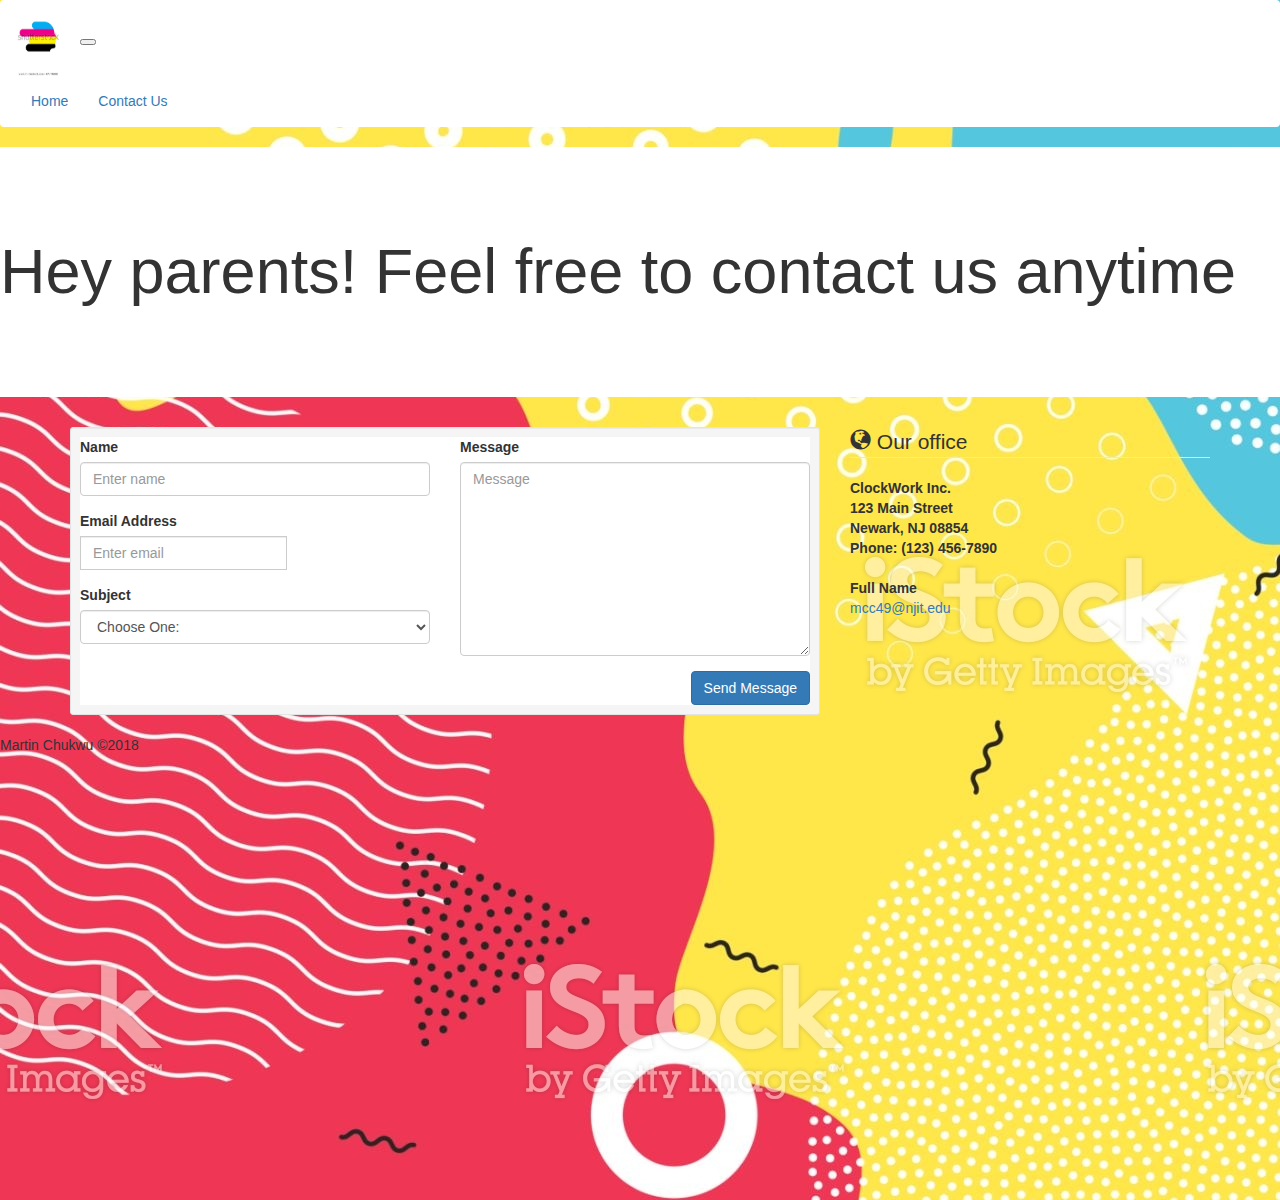
<file: docs/ContactUs.html>
<!DOCTYPE html>
<html lang="en">
<head>
    <meta charset="UTF-8">
    <title>Title</title>
  <link href="//netdna.bootstrapcdn.com/bootstrap/3.1.0/css/bootstrap.min.css" rel="stylesheet" id="bootstrap-css">
  <link rel="stylesheet" href="css/normalize.css">
  <link rel="stylesheet" href="https://stackpath.bootstrapcdn.com/bootstrap/4.1.3/css/bootstrap.min.css" integrity="sha384-MCw98/SFnGE8fJT3GXwEOngsV7Zt27NXFoaoApmYm81iuXoPkFOJwJ8ERdknLPMO" crossorigin="anonymous">
  <link rel="stylesheet" href="css/main.css">
  <script src="//netdna.bootstrapcdn.com/bootstrap/3.1.0/js/bootstrap.min.js"></script>

</head>
<body>
<nav class="navbar navbar-expand-lg navbar-light mb-4 shadow" style="background-color: white;">
  <a href="index.html"><img src="img/human-print-icon-logo-design-450w-671746882.jpg" alt="Company logo" height="75" width="75"/></a>
  <button class="navbar-toggler" type="button" data-toggle="collapse" data-target="#navbarCollapse" aria-controls="navbarCollapse" aria-expanded="false" aria-label="Toggle navigation">
    <span class="navbar-toggler-icon"></span>
  </button>
  <div class="collapse navbar-collapse" id="navbarCollapse">
    <ul class="nav navbar-nav mr-auto">
      <li class="nav-item float-right">
        <a class="nav-link" href="index.html">Home <span class="sr-only">(current)</span></a>
      </li>
      <li class="nav-item float-right active">
        <a class="nav-link" href="ContactUs.html">Contact Us</a>
      </li>
    </ul>
  </div>
</nav>
<div class="jumbotron mx-auto" style="background-color: white;">
  <h1 class="mx-auto d-block" >Hey parents! Feel free to contact us anytime</h1>
</div>
<div class="container">
  <div class="row">
    <div class="col-md-8">
      <div class="well well-sm">
        <form style="background-color: white;">
          <div class="row">
            <div class="col-md-6">
              <div class="form-group">
                <label for="name">
                  Name</label>
                <input type="text" class="form-control" id="name" placeholder="Enter name" required="required" />
              </div>
              <div class="form-group">
                <label for="email">
                  Email Address</label>
                <div class="input-group">


                  <input type="email" class="form-control" id="email" placeholder="Enter email" required="required" /></div>
              </div>
              <div class="form-group">
                <label for="subject">
                  Subject</label>
                <select id="subject" name="subject" class="form-control" required="required">
                  <option value="na" selected="">Choose One:</option>
                  <option value="hire">Hire me</option>
                  <option value="secret">It's a secret</option>
                  <option value="other">Other</option>
                </select>
              </div>
            </div>
            <div class="col-md-6">
              <div class="form-group">
                <label for="name">
                  Message</label>
                <textarea name="message" id="message" class="form-control" rows="9" cols="25" required="required"
                          placeholder="Message"></textarea>
              </div>
            </div>
            <div class="col-md-12">
              <button type="submit" class="btn btn-primary pull-right" id="btnContactUs">
                Send Message</button>
            </div>
          </div>
        </form>
      </div>
    </div>
    <div class="col-md-4">
      <form>
        <legend><span class="glyphicon glyphicon-globe"></span> Our office</legend>
        <address>
          <strong>ClockWork Inc.<br>
          123 Main Street<br>
          Newark, NJ 08854<br>
          Phone: (123) 456-7890</strong>
        </address>
        <address>
          <strong>Full Name</strong><br>
          <a href="mailto:mcc49@njit.edu">mcc49@njit.edu</a>
        </address>
      </form>
    </div>
  </div>
</div>
<span class="d-block p-2 text-black mx-auto fixed-bottom" style="width: 200px;">Martin Chukwu ©2018</span>

</body>
</html>
</file>
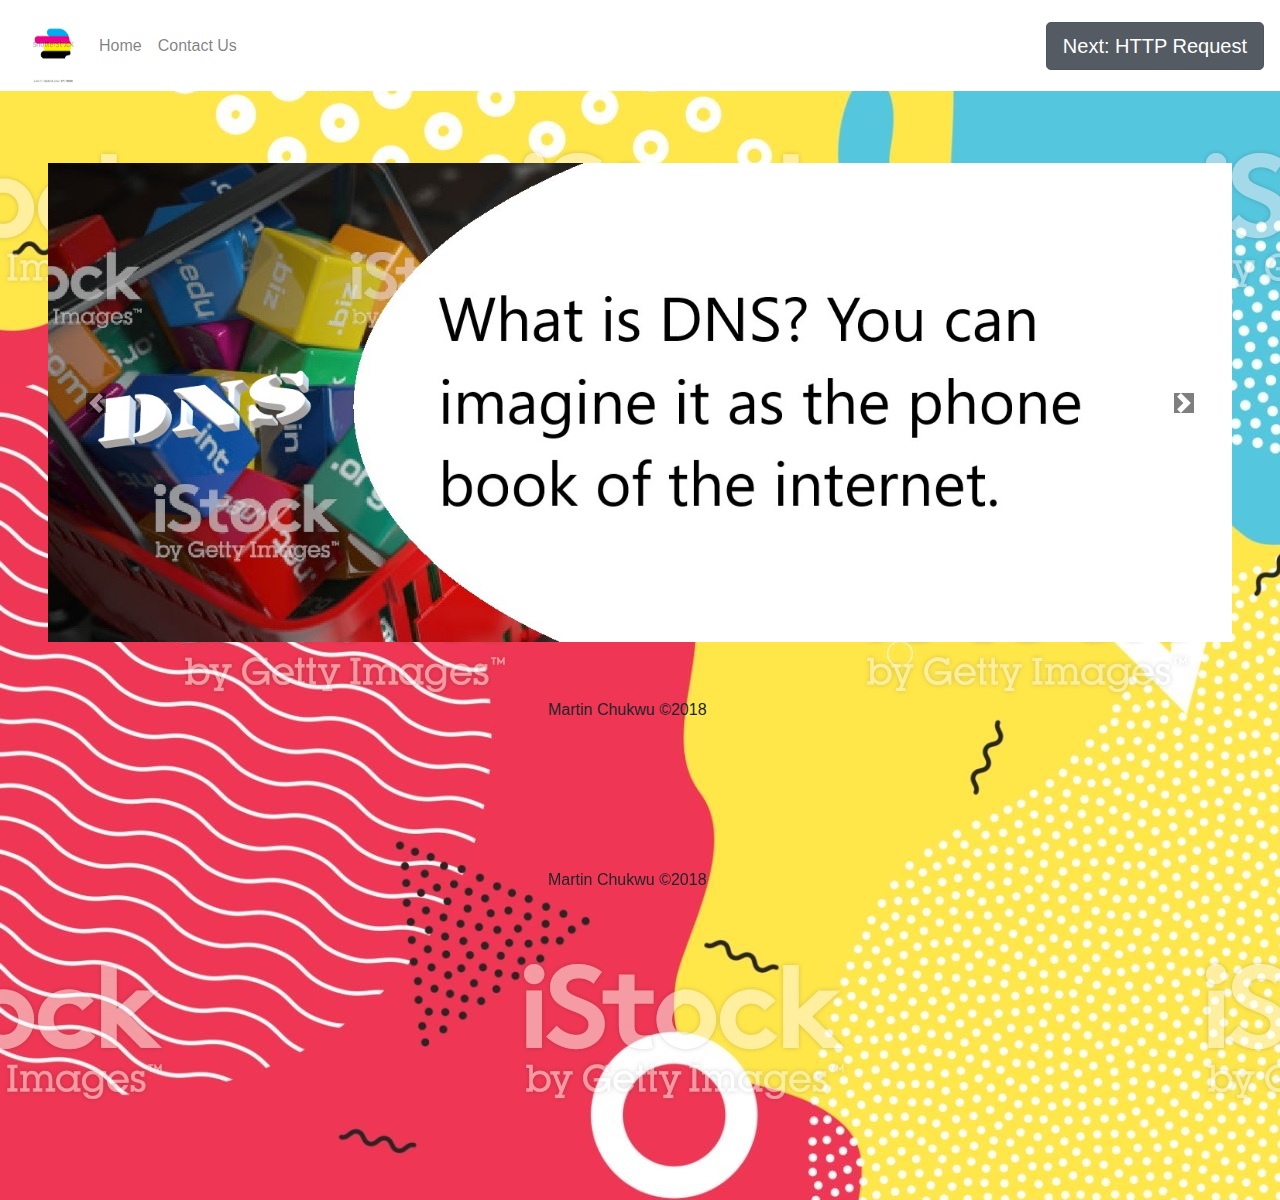
<file: docs/DNS.html>
<!DOCTYPE html>
<html lang="en">
<head>
  <meta charset="UTF-8">
  <title>Title</title>
  <link rel="stylesheet" href="https://maxcdn.bootstrapcdn.com/bootstrap/4.0.0/css/bootstrap.min.css" integrity="sha384-Gn5384xqQ1aoWXA+058RXPxPg6fy4IWvTNh0E263XmFcJlSAwiGgFAW/dAiS6JXm" crossorigin="anonymous">
  <link rel="stylesheet" href="css/normalize.css">
  <link rel="stylesheet" href="https://stackpath.bootstrapcdn.com/bootstrap/4.1.3/css/bootstrap.min.css" integrity="sha384-MCw98/SFnGE8fJT3GXwEOngsV7Zt27NXFoaoApmYm81iuXoPkFOJwJ8ERdknLPMO" crossorigin="anonymous">
  <link rel="stylesheet" href="css/main.css">
</head>
<body>
<nav class="navbar navbar-expand-lg navbar-light mb-4 shadow" style="background-color: white;">
  <a href="index.html"><img src="img/human-print-icon-logo-design-450w-671746882.jpg" alt="Company logo" height="75" width="75"/></a>
  <button class="navbar-toggler" type="button" data-toggle="collapse" data-target="#navbarCollapse" aria-controls="navbarCollapse" aria-expanded="false" aria-label="Toggle navigation">
    <span class="navbar-toggler-icon"></span>
  </button>
  <div class="collapse navbar-collapse" id="navbarCollapse">
    <ul class="nav navbar-nav mr-auto">
      <li class="nav-item float-right">
        <a class="nav-link" href="index.html">Home <span class="sr-only">(current)</span></a>
      </li>
      <li class="nav-item float-right">
        <a class="nav-link" href="ContactUs.html">Contact Us</a>
      </li>
    </ul>
  </div>
  <a href="Request.html" class="btn btn-secondary btn-lg active float-right" role="button" aria-pressed="true">Next: HTTP Request</a>
</nav>


<div id="carouselExampleControls" class="carousel slide carousel-fade carousel-inner img p-5" data-ride="carousel">
  <div class="carousel-inner">
    <div class="carousel-item active">
      <img class="d-block w-100 img-fluid" src="img/DNS-1.jpg" alt="First slide">
      <div class="carousel-caption d-none d-md-block">
        <h5>...</h5>
        <p>...</p>
      </div>
    </div>
    <div class="carousel-item">
      <img class="d-block w-100 img-fluid" src="img/DNS-2.jpg" alt="Second slide">
      <div class="carousel-caption d-none d-md-block">
        <h5>...</h5>
        <p>...</p>
      </div>
    </div>
    <div class="carousel-item img-fluid">
      <img class="d-block w-100 img-fluid" src="img/DNS-3.jpg" alt="Third slide">
      <div class="carousel-caption d-none d-md-block">
        <h5>...</h5>
        <p>...</p>
      </div>
    </div>
  </div>
  <a class="carousel-control-prev" href="#carouselExampleControls" role="button" data-slide="prev">
    <span class="carousel-control-prev-icon" style="background-color: black"  aria-hidden="true"></span>
    <span class="sr-only">Previous</span>
  </a>
  <a class="carousel-control-next"  href="#carouselExampleControls" role="button" data-slide="next">
    <span class="carousel-control-next-icon" style="background-color: black" aria-hidden="true"></span>
    <span class="sr-only">Next</span>
  </a>
</div>
<span class="d-block p-2 text-black mx-auto fixed-bottom" style="width: 200px;">Martin Chukwu ©2018</span>
<span class="d-block p-2 text-black mx-auto" style="width: 200px;">Martin Chukwu ©2018</span>
<script src="https://code.jquery.com/jquery-3.2.1.slim.min.js" integrity="sha384-KJ3o2DKtIkvYIK3UENzmM7KCkRr/rE9/Qpg6aAZGJwFDMVNA/GpGFF93hXpG5KkN" crossorigin="anonymous"></script>
<script src="https://cdnjs.cloudflare.com/ajax/libs/popper.js/1.12.9/umd/popper.min.js" integrity="sha384-ApNbgh9B+Y1QKtv3Rn7W3mgPxhU9K/ScQsAP7hUibX39j7fakFPskvXusvfa0b4Q" crossorigin="anonymous"></script>
<script src="https://maxcdn.bootstrapcdn.com/bootstrap/4.0.0/js/bootstrap.min.js" integrity="sha384-JZR6Spejh4U02d8jOt6vLEHfe/JQGiRRSQQxSfFWpi1MquVdAyjUar5+76PVCmYl" crossorigin="anonymous"></script>

</body>
</html>
</file>
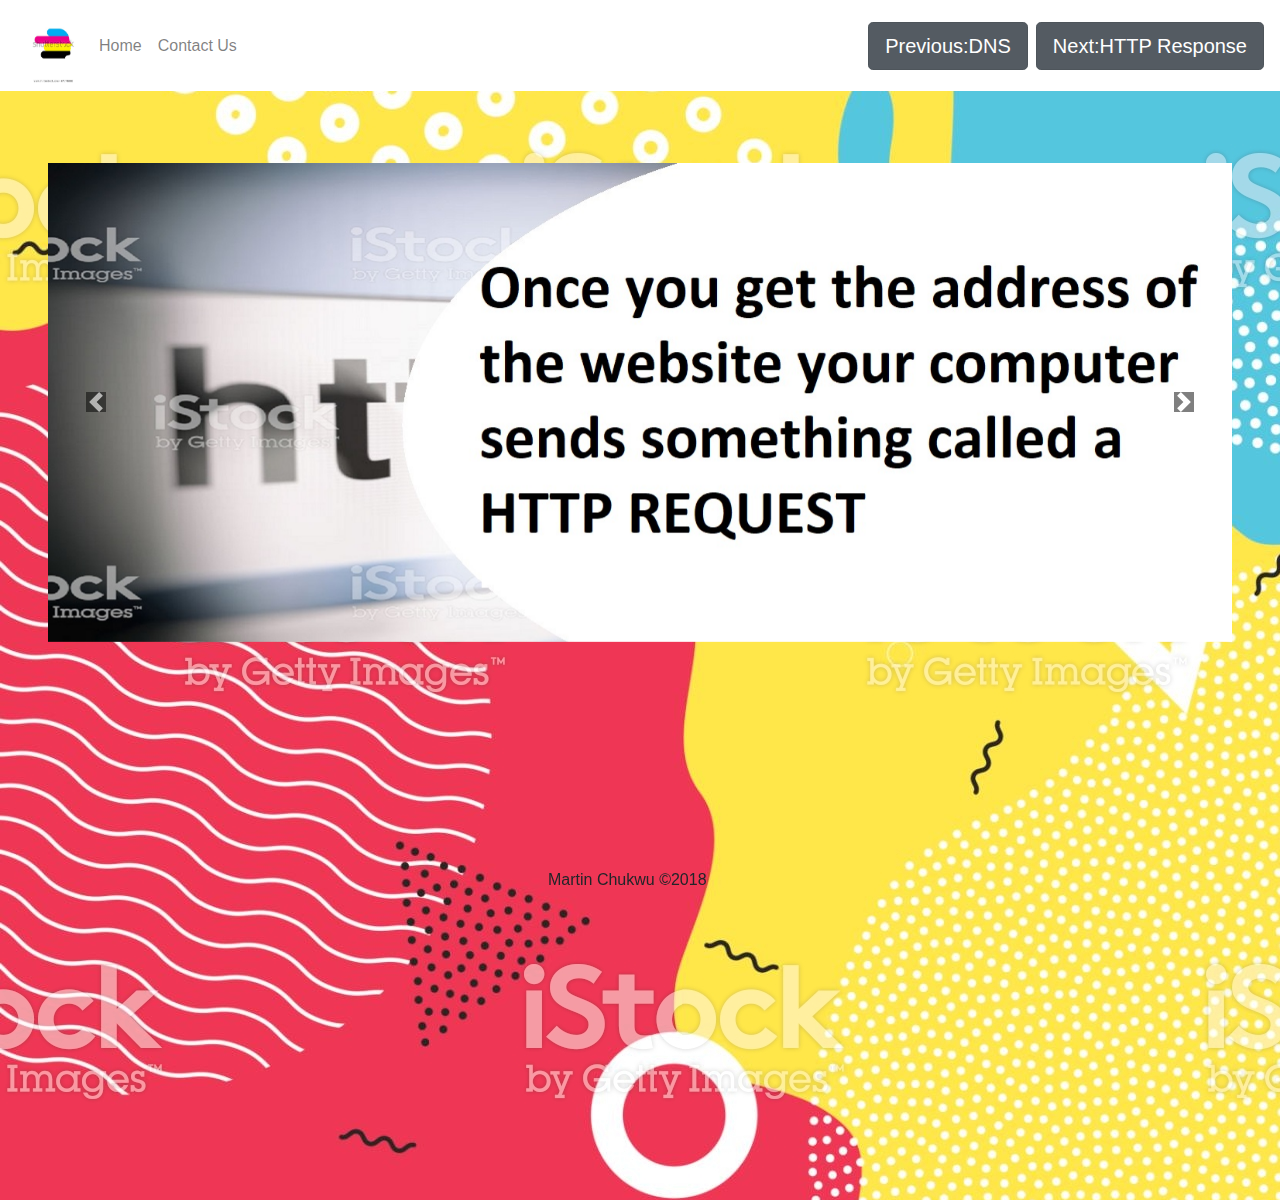
<file: docs/Request.html>
<!DOCTYPE html>
<html lang="en">
<head>
  <meta charset="UTF-8">
  <title>Title</title>
  <link rel="stylesheet" href="https://maxcdn.bootstrapcdn.com/bootstrap/4.0.0/css/bootstrap.min.css" integrity="sha384-Gn5384xqQ1aoWXA+058RXPxPg6fy4IWvTNh0E263XmFcJlSAwiGgFAW/dAiS6JXm" crossorigin="anonymous">
  <link rel="stylesheet" href="css/normalize.css">
  <link rel="stylesheet" href="https://stackpath.bootstrapcdn.com/bootstrap/4.1.3/css/bootstrap.min.css" integrity="sha384-MCw98/SFnGE8fJT3GXwEOngsV7Zt27NXFoaoApmYm81iuXoPkFOJwJ8ERdknLPMO" crossorigin="anonymous">
  <link rel="stylesheet" href="css/main.css">
</head>
<body>
<nav class="navbar navbar-expand-lg navbar-light mb-4 shadow" style="background-color: white;">
  <a href="index.html"><img src="img/human-print-icon-logo-design-450w-671746882.jpg" alt="Company logo" height="75" width="75"/></a>
  <button class="navbar-toggler" type="button" data-toggle="collapse" data-target="#navbarCollapse" aria-controls="navbarCollapse" aria-expanded="false" aria-label="Toggle navigation">
    <span class="navbar-toggler-icon"></span>
  </button>
  <div class="collapse navbar-collapse" id="navbarCollapse">
    <ul class="nav navbar-nav mr-auto">
      <li class="nav-item float-right">
        <a class="nav-link" href="index.html">Home <span class="sr-only">(current)</span></a>
      </li>
      <li class="nav-item float-right">
        <a class="nav-link" href="ContactUs.html">Contact Us</a>
      </li>
    </ul>
  </div>
  <a href="DNS.html" class="btn btn-secondary btn-lg active float-right mr-2" role="button" aria-pressed="true">Previous:DNS</a>
  <a href="Response.html" class="btn btn-secondary btn-lg active float-right" role="button" aria-pressed="true">Next:HTTP Response</a>
</nav>


<div id="carouselExampleControls" class="carousel slide carousel-fade carousel-inner img p-5" data-ride="carousel">
  <div class="carousel-inner">
    <div class="carousel-item active">
      <img class="d-block w-100 img-fluid" src="img/HTTPREQUEST-1.jpg" alt="First slide">
      <div class="carousel-caption d-none d-md-block">
      </div>
    </div>
    <div class="carousel-item">
      <img class="d-block w-100 img-fluid" src="img/HTTPREQUEST-2.jpg" alt="Second slide">
      <div class="carousel-caption d-none d-md-block">
      </div>
    </div>
    <div class="carousel-item img-fluid">
      <img class="d-block w-100 img-fluid" src="img/HTTPREQUEST-3.jpg" alt="Third slide">
      <div class="carousel-caption d-none d-md-block">
      </div>
    </div>
  </div>
  <a class="carousel-control-prev" href="#carouselExampleControls" role="button" data-slide="prev">
    <span class="carousel-control-prev-icon" style="background-color: black"  aria-hidden="true"></span>
    <span class="sr-only">Previous</span>
  </a>
  <a class="carousel-control-next"  href="#carouselExampleControls" role="button" data-slide="next">
    <span class="carousel-control-next-icon" style="background-color: black" aria-hidden="true"></span>
    <span class="sr-only">Next</span>
  </a>
</div>
<span class="d-block p-2 text-black mx-auto fixed-bottom" style="width: 200px;">Martin Chukwu ©2018</span>

<script src="https://code.jquery.com/jquery-3.2.1.slim.min.js" integrity="sha384-KJ3o2DKtIkvYIK3UENzmM7KCkRr/rE9/Qpg6aAZGJwFDMVNA/GpGFF93hXpG5KkN" crossorigin="anonymous"></script>
<script src="https://cdnjs.cloudflare.com/ajax/libs/popper.js/1.12.9/umd/popper.min.js" integrity="sha384-ApNbgh9B+Y1QKtv3Rn7W3mgPxhU9K/ScQsAP7hUibX39j7fakFPskvXusvfa0b4Q" crossorigin="anonymous"></script>
<script src="https://maxcdn.bootstrapcdn.com/bootstrap/4.0.0/js/bootstrap.min.js" integrity="sha384-JZR6Spejh4U02d8jOt6vLEHfe/JQGiRRSQQxSfFWpi1MquVdAyjUar5+76PVCmYl" crossorigin="anonymous"></script>

</body>
</html>
</file>
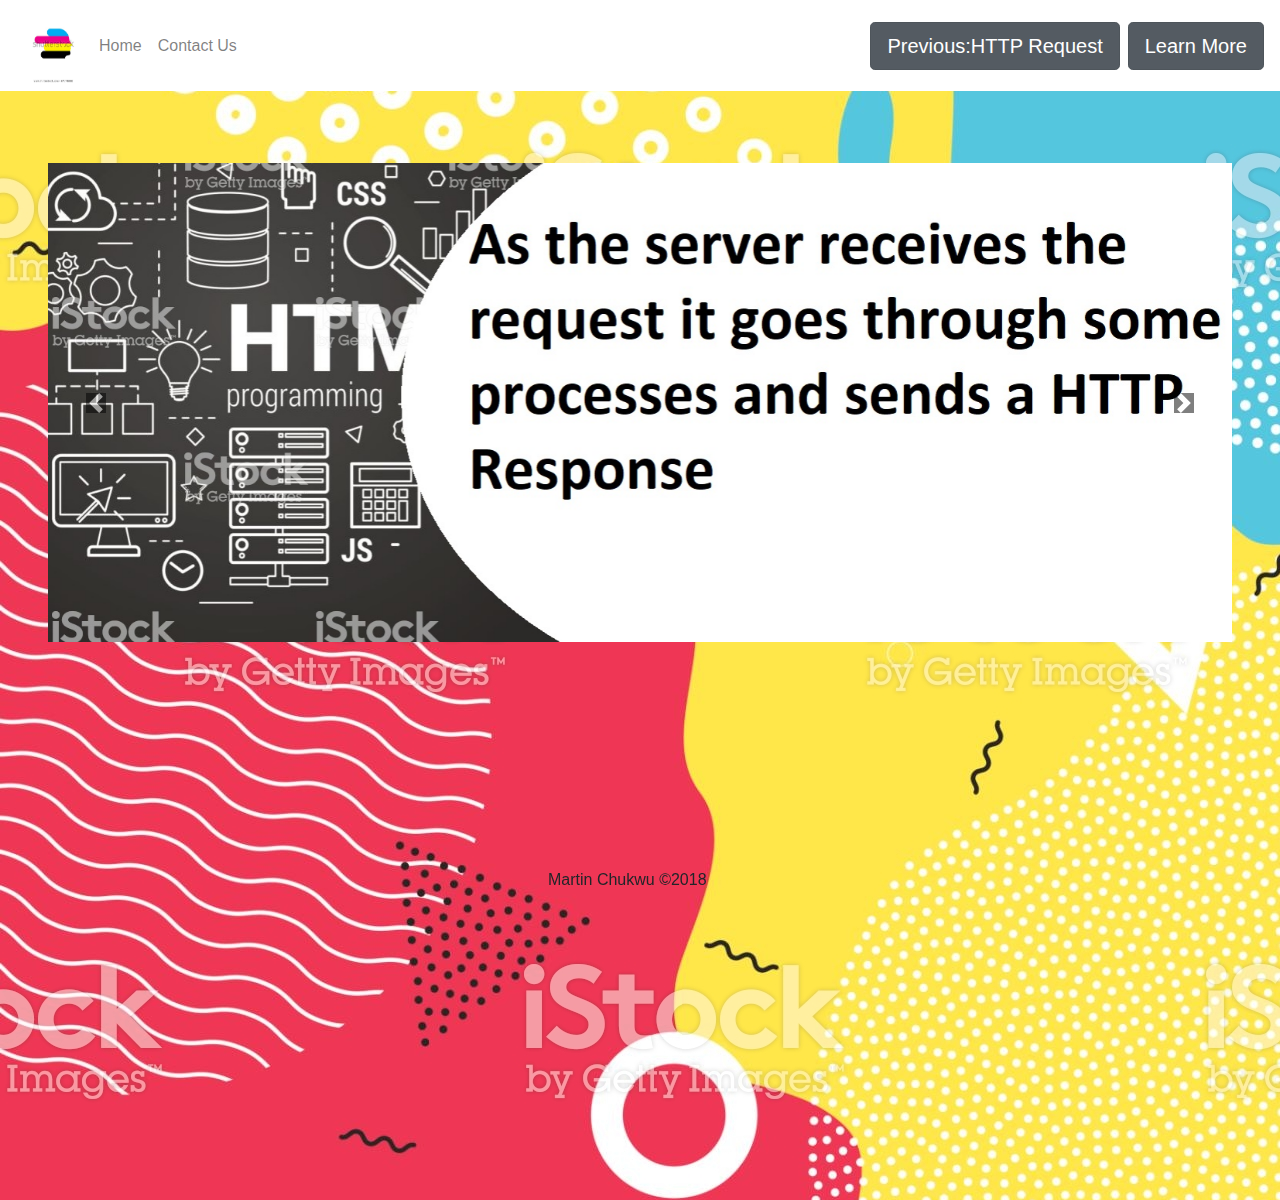
<file: docs/Response.html>
<!DOCTYPE html>
<html lang="en">
<head>
  <meta charset="UTF-8">
  <title>Title</title>
  <link rel="stylesheet" href="https://maxcdn.bootstrapcdn.com/bootstrap/4.0.0/css/bootstrap.min.css" integrity="sha384-Gn5384xqQ1aoWXA+058RXPxPg6fy4IWvTNh0E263XmFcJlSAwiGgFAW/dAiS6JXm" crossorigin="anonymous">
  <link rel="stylesheet" href="css/normalize.css">
  <link rel="stylesheet" href="https://stackpath.bootstrapcdn.com/bootstrap/4.1.3/css/bootstrap.min.css" integrity="sha384-MCw98/SFnGE8fJT3GXwEOngsV7Zt27NXFoaoApmYm81iuXoPkFOJwJ8ERdknLPMO" crossorigin="anonymous">
  <link rel="stylesheet" href="css/main.css">
</head>
<body>
<nav class="navbar navbar-expand-lg navbar-light mb-4 shadow" style="background-color: white;">
  <a href="index.html"><img src="img/human-print-icon-logo-design-450w-671746882.jpg" alt="Company logo" height="75" width="75"/></a>
  <button class="navbar-toggler" type="button" data-toggle="collapse" data-target="#navbarCollapse" aria-controls="navbarCollapse" aria-expanded="false" aria-label="Toggle navigation">
    <span class="navbar-toggler-icon"></span>
  </button>
  <div class="collapse navbar-collapse" id="navbarCollapse">
    <ul class="nav navbar-nav mr-auto">
      <li class="nav-item float-right">
        <a class="nav-link" href="index.html">Home <span class="sr-only">(current)</span></a>
      </li>
      <li class="nav-item float-right">
        <a class="nav-link" href="ContactUs.html">Contact Us</a>
      </li>
    </ul>
  </div>
  <a href="Request.html" class="btn btn-secondary btn-lg active float-right mr-2" role="button" aria-pressed="true">Previous:HTTP Request</a>
  <a href="https://www.w3schools.com/whatis/whatis_http.asp" target="_blank" class="btn btn-secondary btn-lg active float-right" role="button" aria-pressed="true">Learn More</a>
</nav>


<div id="carouselExampleControls" class="carousel slide carousel-fade carousel-inner img p-5" data-ride="carousel">
  <div class="carousel-inner">
    <div class="carousel-item active">
      <img class="d-block w-100 img-fluid" src="img/Response-1.jpg" alt="First slide">
      <div class="carousel-caption d-none d-md-block">
      </div>
    </div>
    <div class="carousel-item">
      <img class="d-block w-100 img-fluid" src="img/Response-2.jpg" alt="Second slide">
      <div class="carousel-caption d-none d-md-block">
      </div>
    </div>
    <div class="carousel-item img-fluid">
      <img class="d-block w-100 img-fluid" src="img/Response-3.jpg" alt="Third slide">
      <div class="carousel-caption d-none d-md-block">
      </div>
    </div>
    <div class="carousel-item img-fluid">
      <img class="d-block w-100 img-fluid" src="img/Response-4.jpg" alt="Fourth slide">
      <div class="carousel-caption d-none d-md-block">
      </div>
    </div>
  </div>
  <a class="carousel-control-prev" href="#carouselExampleControls" role="button" data-slide="prev">
    <span class="carousel-control-prev-icon" style="background-color: black"  aria-hidden="true"></span>
    <span class="sr-only">Previous</span>
  </a>
  <a class="carousel-control-next"  href="#carouselExampleControls" role="button" data-slide="next">
    <span class="carousel-control-next-icon" style="background-color: black" aria-hidden="true"></span>
    <span class="sr-only">Next</span>
  </a>
</div>
<span class="d-block p-2 text-black mx-auto fixed-bottom" style="width: 200px;">Martin Chukwu ©2018</span>

<script src="https://code.jquery.com/jquery-3.2.1.slim.min.js" integrity="sha384-KJ3o2DKtIkvYIK3UENzmM7KCkRr/rE9/Qpg6aAZGJwFDMVNA/GpGFF93hXpG5KkN" crossorigin="anonymous"></script>
<script src="https://cdnjs.cloudflare.com/ajax/libs/popper.js/1.12.9/umd/popper.min.js" integrity="sha384-ApNbgh9B+Y1QKtv3Rn7W3mgPxhU9K/ScQsAP7hUibX39j7fakFPskvXusvfa0b4Q" crossorigin="anonymous"></script>
<script src="https://maxcdn.bootstrapcdn.com/bootstrap/4.0.0/js/bootstrap.min.js" integrity="sha384-JZR6Spejh4U02d8jOt6vLEHfe/JQGiRRSQQxSfFWpi1MquVdAyjUar5+76PVCmYl" crossorigin="anonymous"></script>

</body>
</html>
</file>
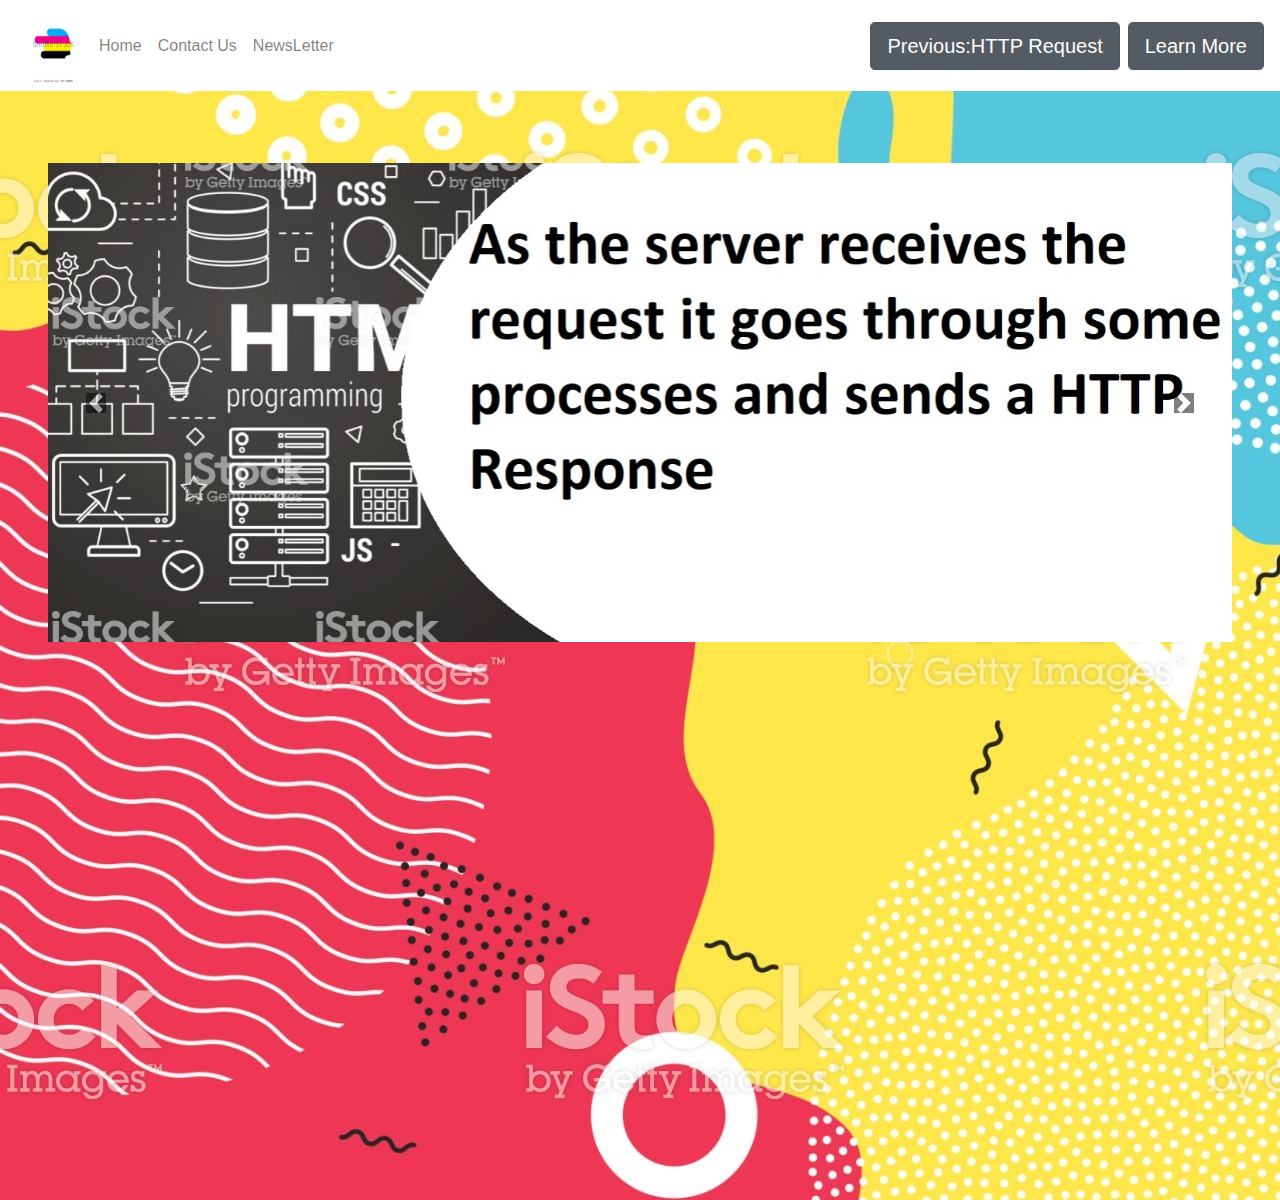
<file: docs/test.html>
<!DOCTYPE html>
<html lang="en">
<head>
    <meta charset="UTF-8">
    <title>Title</title>
  <link rel="stylesheet" href="https://maxcdn.bootstrapcdn.com/bootstrap/4.0.0/css/bootstrap.min.css" integrity="sha384-Gn5384xqQ1aoWXA+058RXPxPg6fy4IWvTNh0E263XmFcJlSAwiGgFAW/dAiS6JXm" crossorigin="anonymous">
  <link rel="stylesheet" href="css/normalize.css">
  <link rel="stylesheet" href="https://stackpath.bootstrapcdn.com/bootstrap/4.1.3/css/bootstrap.min.css" integrity="sha384-MCw98/SFnGE8fJT3GXwEOngsV7Zt27NXFoaoApmYm81iuXoPkFOJwJ8ERdknLPMO" crossorigin="anonymous">
  <link rel="stylesheet" href="css/main.css">
</head>
<body>
<nav class="navbar navbar-expand-lg navbar-light mb-4 shadow" style="background-color: white;">
  <a href="index.html"><img src="img/human-print-icon-logo-design-450w-671746882.jpg" alt="Company logo" height="75" width="75"/></a>
  <button class="navbar-toggler" type="button" data-toggle="collapse" data-target="#navbarCollapse" aria-controls="navbarCollapse" aria-expanded="false" aria-label="Toggle navigation">
    <span class="navbar-toggler-icon"></span>
  </button>
  <div class="collapse navbar-collapse" id="navbarCollapse">
    <ul class="nav navbar-nav mr-auto">
      <li class="nav-item float-right">
        <a class="nav-link" href="index.html">Home <span class="sr-only">(current)</span></a>
      </li>
      <li class="nav-item float-right">
        <a class="nav-link" href="ContactUs.html">Contact Us</a>
      </li>
      <li class="nav-item float-right">
        <a class="nav-link" id="news" href="ContactUs.html">NewsLetter</a>
      </li>
    </ul>
  </div>
  <a href="Request.html" class="btn btn-secondary btn-lg active float-right mr-2" role="button" aria-pressed="true">Previous:HTTP Request</a>
  <a href="https://www.w3schools.com/whatis/whatis_http.asp" target="_blank" class="btn btn-secondary btn-lg active float-right" role="button" aria-pressed="true">Learn More</a>
</nav>


<div id="carouselExampleControls" class="carousel slide carousel-fade carousel-inner img p-5" data-ride="carousel">
  <div class="carousel-inner">
    <div class="carousel-item active">
      <img class="d-block w-100 img-fluid" src="img/Response-1.jpg" alt="First slide">
      <div class="carousel-caption d-none d-md-block">
      </div>
    </div>
    <div class="carousel-item">
      <img class="d-block w-100 img-fluid" src="img/Response-2.jpg" alt="Second slide">
      <div class="carousel-caption d-none d-md-block">
      </div>
    </div>
    <div class="carousel-item img-fluid">
      <img class="d-block w-100 img-fluid" src="img/Response-3.jpg" alt="Third slide">
      <div class="carousel-caption d-none d-md-block">
      </div>
    </div>
    <div class="carousel-item img-fluid">
      <img class="d-block w-100 img-fluid" src="img/Response-4.jpg" alt="Fourth slide">
      <div class="carousel-caption d-none d-md-block">
      </div>
    </div>
  </div>
  <a class="carousel-control-prev" href="#carouselExampleControls" role="button" data-slide="prev">
    <span class="carousel-control-prev-icon" style="background-color: black"  aria-hidden="true"></span>
    <span class="sr-only">Previous</span>
  </a>
  <a class="carousel-control-next"  href="#carouselExampleControls" role="button" data-slide="next">
    <span class="carousel-control-next-icon" style="background-color: black" aria-hidden="true"></span>
    <span class="sr-only">Next</span>
  </a>
</div>

<script src="https://code.jquery.com/jquery-3.2.1.slim.min.js" integrity="sha384-KJ3o2DKtIkvYIK3UENzmM7KCkRr/rE9/Qpg6aAZGJwFDMVNA/GpGFF93hXpG5KkN" crossorigin="anonymous"></script>
<script src="https://cdnjs.cloudflare.com/ajax/libs/popper.js/1.12.9/umd/popper.min.js" integrity="sha384-ApNbgh9B+Y1QKtv3Rn7W3mgPxhU9K/ScQsAP7hUibX39j7fakFPskvXusvfa0b4Q" crossorigin="anonymous"></script>
<script src="https://maxcdn.bootstrapcdn.com/bootstrap/4.0.0/js/bootstrap.min.js" integrity="sha384-JZR6Spejh4U02d8jOt6vLEHfe/JQGiRRSQQxSfFWpi1MquVdAyjUar5+76PVCmYl" crossorigin="anonymous"></script>

</body>
</html>
</file>
<file: docs/css/main.css>
/*! HTML5 Boilerplate v6.1.0 | MIT License | https://html5boilerplate.com/ */

/* main.css 1.0.0 | MIT License | https://github.com/h5bp/main.css#readme */
/*
 * What follows is the result of much research on cross-browser styling.
 * Credit left inline and big thanks to Nicolas Gallagher, Jonathan Neal,
 * Kroc Camen, and the H5BP dev community and team.
 */

 
/* ==========================================================================
   Base styles: opinionated defaults
   ========================================================================== */

   html {
    color: #222;
    font-size: 1em;
    line-height: 1.4;
}

/*
 * Remove text-shadow in selection highlight:
 * https://twitter.com/miketaylr/status/12228805301
 *
 * Vendor-prefixed and regular ::selection selectors cannot be combined:
 * https://stackoverflow.com/a/16982510/7133471
 *
 * Customize the background color to match your design.
 */

::-moz-selection {
    background: #b3d4fc;
    text-shadow: none;
}
#main{
  background-image: url("../img/.jpg");
}
body {
  overflow-y:hidden;
  overflow-x:hidden;
  background-image: url("../img/background.jpg");
}

::selection {
    background: #b3d4fc;
    text-shadow: none;
}

/*
 * A better looking default horizontal rule
 */

hr {
    display: block;
    height: 1px;
    border: 0;
    border-top: 1px solid #ccc;
    margin: 1em 0;
    padding: 0;
}

/*
 * Remove the gap between audio, canvas, iframes,
 * images, videos and the bottom of their containers:
 * https://github.com/h5bp/html5-boilerplate/issues/440
 */

audio,
canvas,
iframe,
img,
svg,
video {
    vertical-align: middle;
}

/*
 * Remove default fieldset styles.
 */

fieldset {
    border: 0;
    margin: 0;
    padding: 0;
}

/*
 * Allow only vertical resizing of textareas.
 */

textarea {
    resize: vertical;
}

/* ==========================================================================
   Browser Upgrade Prompt
   ========================================================================== */

.browserupgrade {
    margin: 0.2em 0;
    background: #ccc;
    color: #000;
    padding: 0.2em 0;
}




 /* ==========================================================================
   Author's custom styles
   ========================================================================== */



/* Show it's not fixed to the top */
body {
  min-height: 75rem;
}












 /* ==========================================================================
   Helper classes
   ========================================================================== */

/*
 * Hide visually and from screen readers
 */

 .hidden {
  display: none !important;
}

/*
* Hide only visually, but have it available for screen readers:
* https://snook.ca/archives/html_and_css/hiding-content-for-accessibility
*
* 1. For long content, line feeds are not interpreted as spaces and small width
*    causes content to wrap 1 word per line:
*    https://medium.com/@jessebeach/beware-smushed-off-screen-accessible-text-5952a4c2cbfe
*/

.visuallyhidden {
  border: 0;
  clip: rect(0 0 0 0);
  height: 1px;
  margin: -1px;
  overflow: hidden;
  padding: 0;
  position: absolute;
  width: 1px;
  white-space: nowrap; /* 1 */
}

/*
* Extends the .visuallyhidden class to allow the element
* to be focusable when navigated to via the keyboard:
* https://www.drupal.org/node/897638
*/

.visuallyhidden.focusable:active,
.visuallyhidden.focusable:focus {
  clip: auto;
  height: auto;
  margin: 0;
  overflow: visible;
  position: static;
  width: auto;
  white-space: inherit;
}

/*
* Hide visually and from screen readers, but maintain layout
*/

.invisible {
  visibility: hidden;
}

/*
* Clearfix: contain floats
*
* For modern browsers
* 1. The space content is one way to avoid an Opera bug when the
*    `contenteditable` attribute is included anywhere else in the document.
*    Otherwise it causes space to appear at the top and bottom of elements
*    that receive the `clearfix` class.
* 2. The use of `table` rather than `block` is only necessary if using
*    `:before` to contain the top-margins of child elements.
*/

.clearfix:before,
.clearfix:after {
  content: " "; /* 1 */
  display: table; /* 2 */
}

.clearfix:after {
  clear: both;
}

 
/* ==========================================================================
   EXAMPLE Media Queries for Responsive Design.
   These examples override the primary ('mobile first') styles.
   Modify as content requires.
   ========================================================================== */

   @media only screen and (min-width: 35em) {
    /* Style adjustments for viewports that meet the condition */
}

@media print,
       (-webkit-min-device-pixel-ratio: 1.25),
       (min-resolution: 1.25dppx),
       (min-resolution: 120dpi) {
    /* Style adjustments for high resolution devices */
}

 
/* ==========================================================================
   Print styles.
   Inlined to avoid the additional HTTP request:
   https://www.phpied.com/delay-loading-your-print-css/
   ========================================================================== */

   @media print {
    *,
    *:before,
    *:after {
        background: transparent !important;
        color: #000 !important; /* Black prints faster */
        -webkit-box-shadow: none !important;
        box-shadow: none !important;
        text-shadow: none !important;
    }

    a,
    a:visited {
        text-decoration: underline;
    }

    a[href]:after {
        content: " (" attr(href) ")";
    }

    abbr[title]:after {
        content: " (" attr(title) ")";
    }

    /*
     * Don't show links that are fragment identifiers,
     * or use the `javascript:` pseudo protocol
     */

    a[href^="#"]:after,
    a[href^="javascript:"]:after {
        content: "";
    }

    pre {
        white-space: pre-wrap !important;
    }
    pre,
    blockquote {
        border: 1px solid #999;
        page-break-inside: avoid;
    }

    /*
     * Printing Tables:
     * http://css-discuss.incutio.com/wiki/Printing_Tables
     */

    thead {
        display: table-header-group;
    }

    tr,
    img {
        page-break-inside: avoid;
    }

    p,
    h2,
    h3 {
        orphans: 3;
        widows: 3;
    }

    h2,
    h3 {
        page-break-after: avoid;
    }
}
</file>
